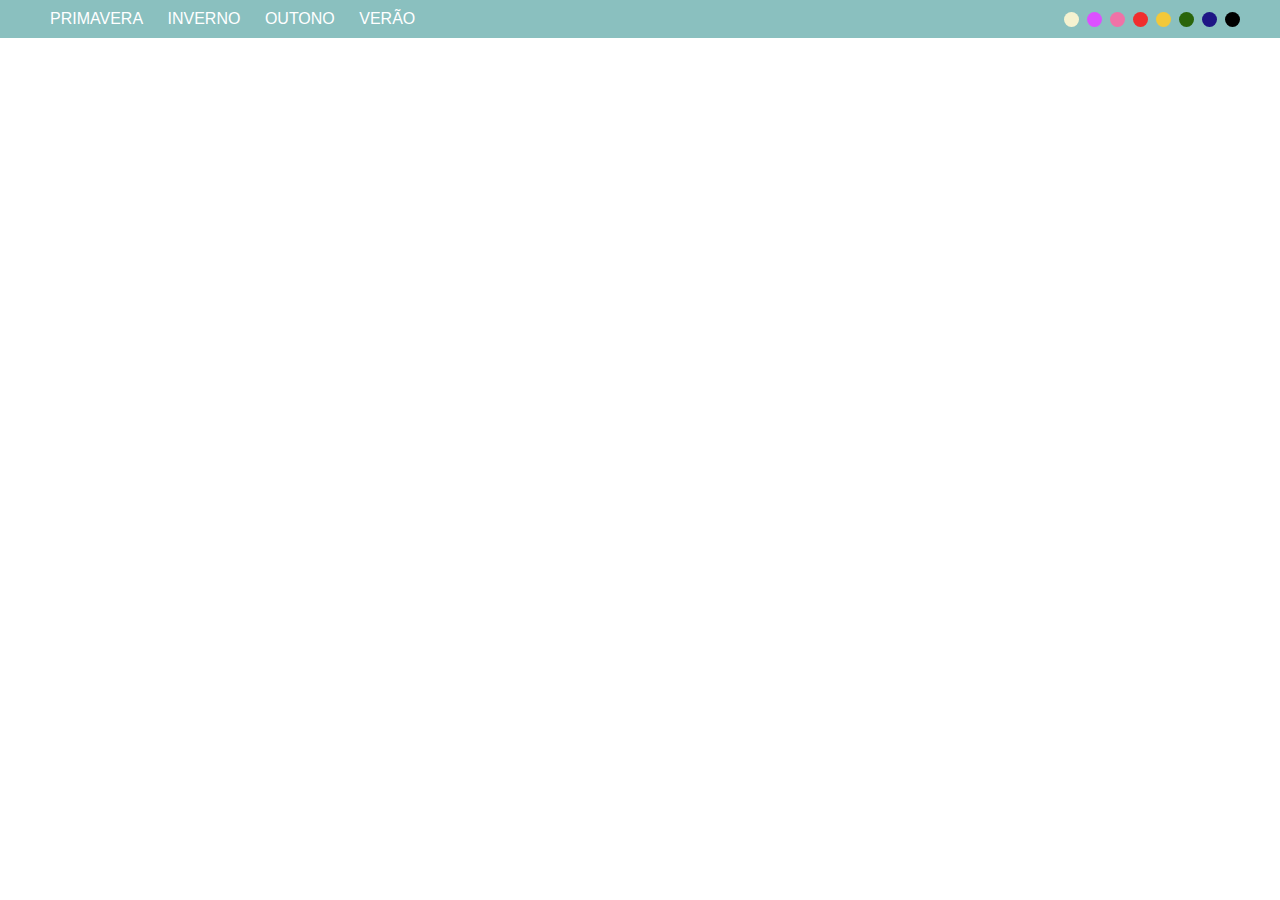
<file: Componentes/ESTAÇÕES.html>
<!DOCTYPE html>
<html lang="en">
<head>
    <meta charset="UTF-8">
    <meta name="viewport" content="width=device-width, initial-scale=1.0">
    <title>Document</title>
    <style>
        body {
  margin: 0;

  font-family: Arial, sans-serif;
}

.barra {
  display: flex;
  justify-content: space-between;
  align-items: center;
  background-color: #8AC0BF; 
  padding: 10px 40px;
  width: 100%;
  border-radius: 0; /* sem bordas curvas para encaixar nas laterais */
  box-sizing: border-box; /* garante que o padding não ultrapasse os 100% */
  position: relative;
}

.estacoes a {
  margin: 0 10px;
  text-decoration: none;
  color: #ffffff;
  font-weight: 500;
}

.estacoes a:hover {
   color: #f072a7;
transition: 0.6s;  

}

.cores {
  display: flex;
  align-items: center;
  gap: 8px;
  margin-left: 30px;
}

.cores span {
  width: 15px;
  height: 15px;
  border-radius: 50%;
  display: inline-block;
  transition: transform 0.2s;
  cursor: pointer;
}

.cores span:hover {
  transform: scale(1.3);
}

    </style>
</head>
<body>
    <div class="barra">
  <div class="estacoes">
    <a href="#">PRIMAVERA</a>
    <a href="#">INVERNO</a>
    <a href="#">OUTONO</a>
    <a href="#">VERÃO</a>
  </div>
  <div class="cores">
    <span style="background-color: #f5f2D0;"></span>
    <span style="background-color: #dc50ff;"></span>
    <span style="background-color: #f072a7;"></span>
    <span style="background-color: #f02e2e;"></span>
    <span style="background-color: #f3c839;"></span>
    <span style="background-color: #2a640b;"></span>
    <span style="background-color: #1e1685;"></span>
    <span style="background-color: #000000;"></span>
  </div>
</div>

</body>
</html>
</file>
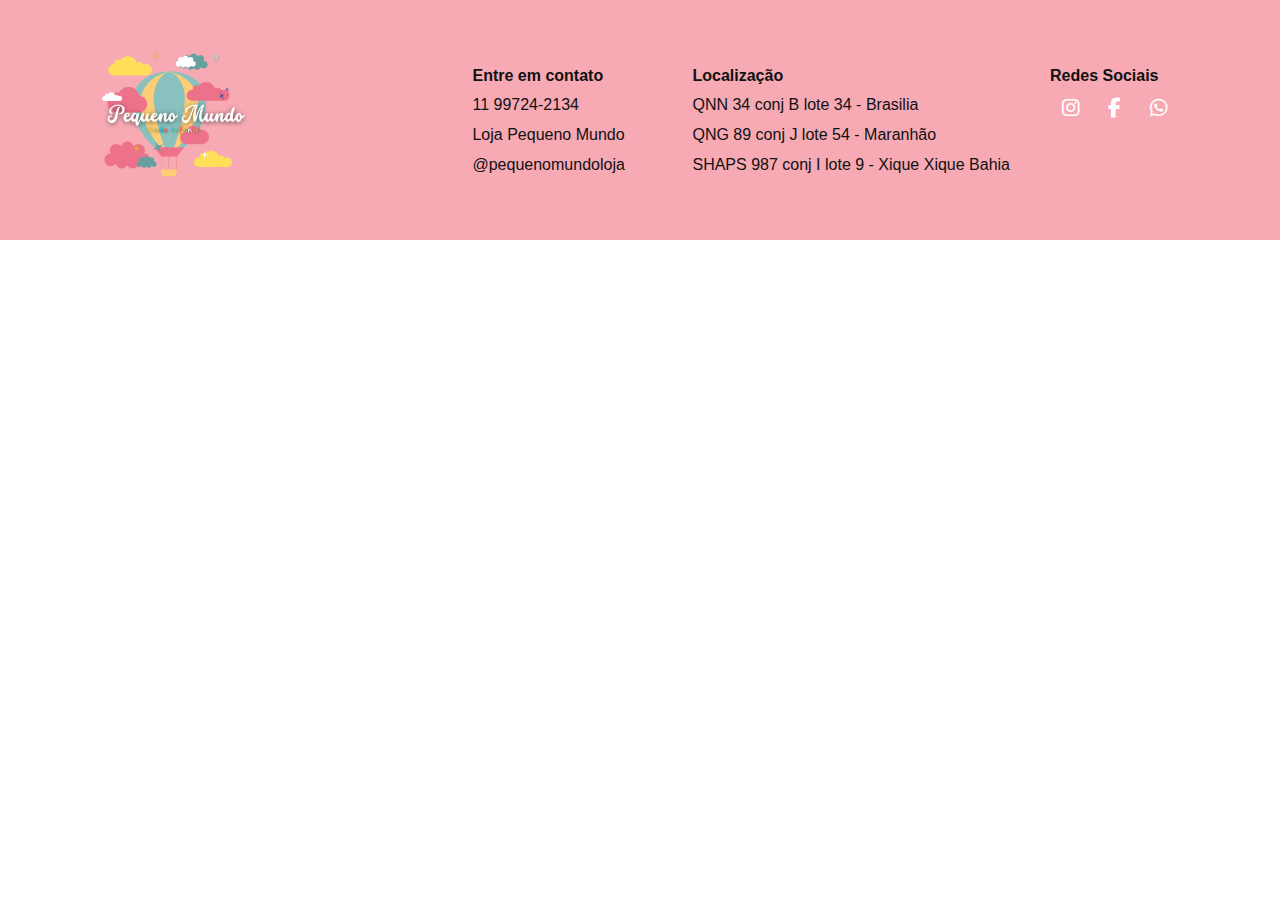
<file: Componentes/footer.html>
<!DOCTYPE html>
<html lang="pt-BR">
<head>
  <meta charset="UTF-8">
  <meta name="viewport" content="width=device-width, initial-scale=1.0">
  <title>Rodapé Pequeno Mundo</title>
  <link rel="stylesheet" href="https://cdnjs.cloudflare.com/ajax/libs/font-awesome/6.5.0/css/all.min.css">

  <style>
    body {
      margin: 0;
      font-family: Arial, sans-serif;
    }

    .rodape {
      background-color: #f7aab4;
      padding: 30px ;
    }

    .rodape-container {
      display: flex;
      align-items: center;
      justify-content: space-between;
      flex-wrap: wrap;
      max-width: 1200px;
      gap: 30px;
    }

    .logo-rodape {
        margin-left: 50px;
      width: 180px;
      height: auto;

    }

    .contatos-container {
      display: flex;
      gap: 40px;
      flex-wrap: wrap;
    }

    .contatos {
      color: #111;
      font-size: 16px;
      line-height: 1.6;
      min-width: 180px;
    }

    .contatos p {
      margin: 4px 0;
    }

    @media (max-width: 768px) {
      .rodape-container {
        flex-direction: column;
        align-items: center;
        text-align: center;
      }

      .contatos-container {
        justify-content: center;
      }
    }
  
.redes a {
  color: #fff;
  background-color: #f7aab4;
  padding: 12px;
  border-radius: 100%;
  font-size: 20px;
  text-decoration: none;
  transition: background 0.3s;
}

.redes a:hover {
  background-color: #e48a97;
}

  </style>
</head>
<body>

  <footer class="rodape">
    <div class="rodape-container">
      <img src="../img/LOGO.png" alt="Logo Pequeno Mundo" class="logo-rodape">

      <div class="contatos-container">
        <div class="contatos">
          <p><strong>Entre em contato</strong></p>
          <p>11 99724-2134</p>
          <p>Loja Pequeno Mundo</p>
          <p>@pequenomundoloja</p>
        </div>
        <div class="contatos">
          <p><strong>Localização</strong></p>
          <p>QNN 34 conj B lote 34 - Brasilia</p>
          <p>QNG 89 conj J lote 54 - Maranhão</p>
          <p>SHAPS 987 conj I lote 9 - Xique Xique Bahia</p>
        </div>
        <div class="contatos">
          <p><strong>Redes Sociais</strong></p>
          <div class="redes">
          <p> <a href="https://www.instagram.com/seuperfil" target="_blank"><i class="fab fa-instagram"></i></a>
  <a href="https://www.facebook.com/seupagina" target="_blank"><i class="fab fa-facebook-f"></i></a>
  <a href="https://wa.me/5599999999999" target="_blank"><i class="fab fa-whatsapp"></i></a>
</p>
    </div>
        </div>
      </div>
    </div>
  </footer>

</body>
</html>
</file>
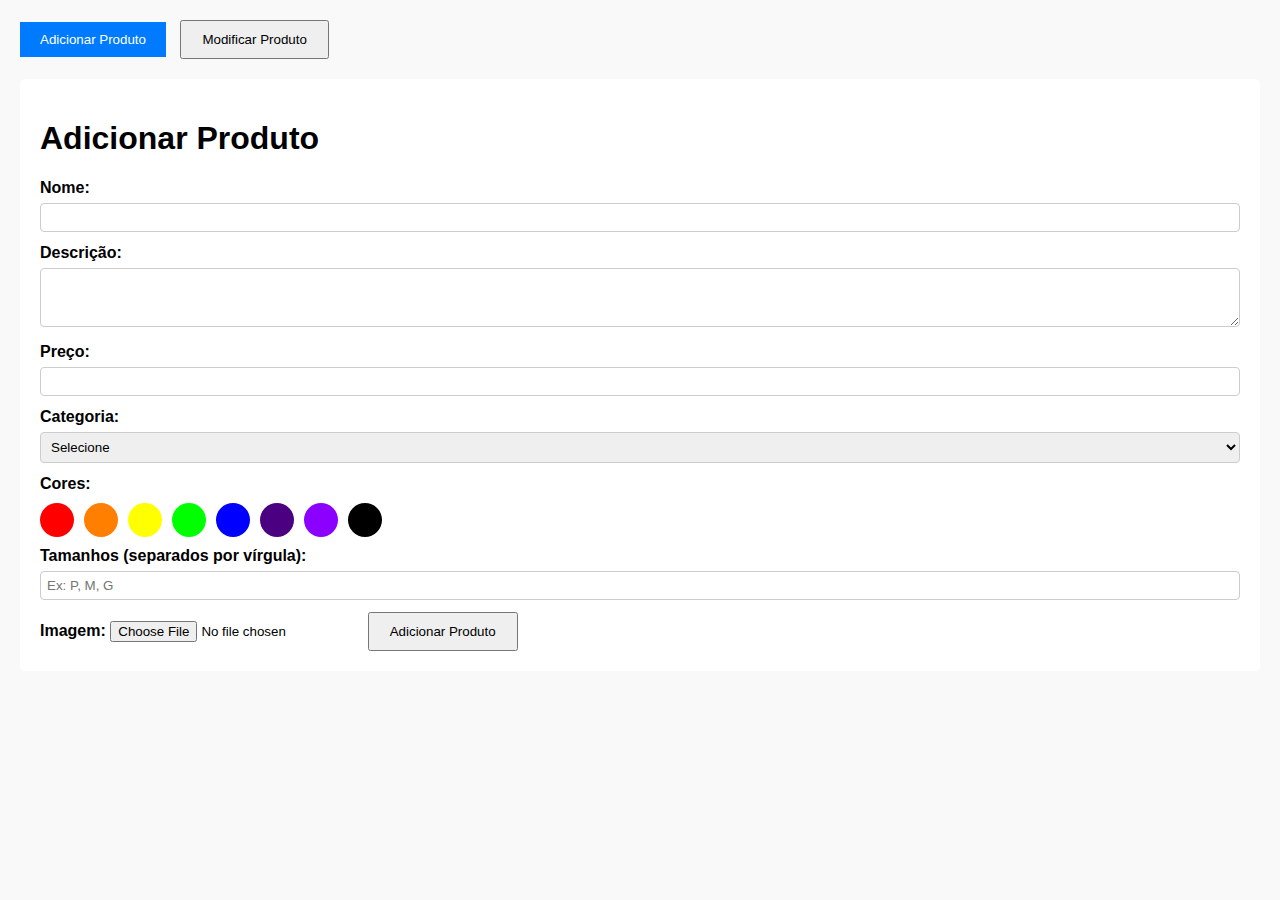
<file: NãoUtilizados/ADICIONARPRODUTO.html>
<!DOCTYPE html>
<html lang="pt-BR">
<head>
  <meta charset="UTF-8" />
  <meta name="viewport" content="width=device-width, initial-scale=1" />
  <title>Cadastro de Produtos</title>
      <link rel="icon" href="img/LOGO.png" type="image/png">

  <style>
    body {
      font-family: Arial, sans-serif;
      margin: 20px;
      background: #f9f9f9;
    }
    button {
      padding: 10px 20px;
      margin-right: 10px;
      cursor: pointer;
    }
    button.active {
      background-color: #007bff;
      color: white;
      border: none;
    }
    section {
      margin-top: 20px;
      background: white;
      padding: 20px;
      border-radius: 5px;
    }
    table {
      width: 100%;
      border-collapse: collapse;
      margin-top: 10px;
    }
    th, td {
      padding: 10px;
      border-bottom: 1px solid #ddd;
      text-align: left;
    }
    td img {
      max-width: 60px;
      max-height: 60px;
      border-radius: 4px;
    }
    .acoes-btn button {
      margin-right: 5px;
      padding: 5px 10px;
    }
    .acoes-btn button.apagar {
      background-color: #dc3545;
      color: white;
      border: none;
    }
    /* Paleta de cores */
    .paleta-cores {
      margin: 10px 0;
      display: flex;
      gap: 10px;
      flex-wrap: wrap;
    }
    .bola-cor {
      width: 30px;
      height: 30px;
      border-radius: 50%;
      border: 2px solid transparent;
      cursor: pointer;
      transition: border-color 0.3s;
    }
    .bola-cor.selecionada {
      border-color: #000;
    }
    /* Modal */
    #modalEditar {
      display: none;
      position: fixed;
      inset: 0;
      background: rgba(0,0,0,0.6);
      justify-content: center;
      align-items: center;
      z-index: 10;
    }
    #modalEditar .modal-conteudo {
      background: white;
      padding: 20px;
      width: 400px;
      max-width: 90%;
      border-radius: 8px;
      position: relative;
    }
    #modalEditar .modal-conteudo h2 {
      margin-top: 0;
    }
    #modalEditar .modal-conteudo button.fechar {
      position: absolute;
      top: 10px;
      right: 10px;
      background: transparent;
      border: none;
      font-size: 20px;
      cursor: pointer;
    }
    input[type="text"], input[type="number"], select, textarea {
      width: 100%;
      padding: 6px;
      margin: 6px 0 12px 0;
      box-sizing: border-box;
      border: 1px solid #ccc;
      border-radius: 4px;
    }
    label {
      font-weight: bold;
    }
  </style>
</head>
<body>

  <button id="btnAdd" class="active">Adicionar Produto</button>
  <button id="btnModificar">Modificar Produto</button>

  <!-- Seção Adicionar -->
  <section id="addSection" style="display: block;">
    <h1>Adicionar Produto</h1>
    <form id="formProduto">
      <label for="nome">Nome:</label>
      <input type="text" id="nome" required />

      <label for="descricao">Descrição:</label>
      <textarea id="descricao" rows="3" required></textarea>

      <label for="preco">Preço:</label>
      <input type="number" id="preco" step="0.01" required />

      <label for="categoria">Categoria:</label>
      <select id="categoria" required>
        <option value="">Selecione</option>
       <option value="menino">Menino</option>
<option value="menina">Menina</option>
<option value="bebe">Bebê</option>

      </select>

      <label>Cores:</label>
      <div id="paletaCores" class="paleta-cores"></div>
      <input type="hidden" id="cores" required />

      <label for="tamanhos">Tamanhos (separados por vírgula):</label>
      <input type="text" id="tamanhos" placeholder="Ex: P, M, G" />

      <label for="imagem">Imagem:</label>
      <input type="file" id="imagem" accept="image/*" required />

      <button type="submit">Adicionar Produto</button>
    </form>
  </section>

  <!-- Seção Modificar -->
  <section id="modificarSection" style="display: none;">
    <h1>Modificar Produtos</h1>
    <table>
      <thead>
        <tr>
          <th>Imagem</th>
          <th>Nome</th>
          <th>Categoria</th>
          <th>Preço</th>
          <th>Ações</th>
        </tr>
      </thead>
      <tbody id="tbodyProdutos">
        <!-- Produtos aparecerão aqui -->
      </tbody>
    </table>
  </section>

  <!-- Modal Editar Produto -->
  <div id="modalEditar">
    <div class="modal-conteudo">
      <button class="fechar" onclick="fecharModalEditar()">×</button>
      <h2>Editar Produto</h2>
      <form id="formEditarProduto">
        <label for="editNome">Nome:</label>
        <input type="text" id="editNome" required />

        <label for="editDescricao">Descrição:</label>
        <textarea id="editDescricao" rows="3" required></textarea>

        <label for="editPreco">Preço:</label>
        <input type="number" id="editPreco" step="0.01" required />

       <label for="categoria">Categoria:</label>
<select id="categoria" required>
  <option value="">Selecione</option>
  <option value="menino">Menino</option>
  <option value="menina">Menina</option>
  <option value="bebe">Bebê</option>
</select>


        <label>Cores:</label>
        <div id="paletaCoresEditar" class="paleta-cores"></div>
        <input type="hidden" id="editCores" required />

        <label for="editTamanhos">Tamanhos (separados por vírgula):</label>
        <input type="text" id="editTamanhos" placeholder="Ex: P, M, G" />

        <label for="editImagem">Imagem (trocar opcionalmente):</label>
        <input type="file" id="editImagem" accept="image/*" />

        <button type="submit">Salvar Alterações</button>
      </form>
    </div>
  </div>

<script>
  const btnAdd = document.getElementById('btnAdd');
  const btnModificar = document.getElementById('btnModificar');
  const addSection = document.getElementById('addSection');
  const modificarSection = document.getElementById('modificarSection');

  btnAdd.onclick = () => {
    btnAdd.classList.add('active');
    btnModificar.classList.remove('active');
    addSection.style.display = 'block';
    modificarSection.style.display = 'none';
  };

  btnModificar.onclick = () => {
    btnModificar.classList.add('active');
    btnAdd.classList.remove('active');
    addSection.style.display = 'none';
    modificarSection.style.display = 'block';
    carregarTabela();
  };

  // Produtos salvos no localStorage
  let produtos = JSON.parse(localStorage.getItem('produtos')) || [];

  const paletaCores = [
    '#FF0000', // vermelho
    '#FF7F00', // laranja
    '#FFFF00', // amarelo
    '#00FF00', // verde
    '#0000FF', // azul
    '#4B0082', // anil
    '#8B00FF', // violeta
    '#000000', // preto
    '#FFFFFF'  // branco
  ];

  // Paleta cores - adicionar
  const paletaContainerAdd = document.getElementById('paletaCores');
  const inputCoresAdd = document.getElementById('cores');
  let coresSelecionadas = [];

  function atualizarInputCores(){
    inputCoresAdd.value = coresSelecionadas.join(',');
  }

  function criarPaletaAdd(){
    paletaContainerAdd.innerHTML = ''; 
    coresSelecionadas = [];

    paletaCores.forEach(cor => {
      const bola = document.createElement('div');
      bola.style.backgroundColor = cor;
      bola.className = 'bola-cor';
      bola.title = cor;

      bola.addEventListener('click', () => {
        if(coresSelecionadas.includes(cor)){
          coresSelecionadas = coresSelecionadas.filter(item => item !== cor);
          bola.classList.remove('selecionada');
        } else {
          coresSelecionadas.push(cor);
          bola.classList.add('selecionada');
        }
        atualizarInputCores();
      });

      paletaContainerAdd.appendChild(bola);
    });

    atualizarInputCores();
  }

  criarPaletaAdd();

  // Formulário adicionar produto
  const formProduto = document.getElementById('formProduto');
  const inputImagem = document.getElementById('imagem');

  formProduto.addEventListener('submit', e => {
    e.preventDefault();

    const nome = document.getElementById('nome').value.trim();
    const descricao = document.getElementById('descricao').value.trim();
    const preco = document.getElementById('preco').value.trim();
    const categoria = document.getElementById('categoria').value;
    const cores = document.getElementById('cores').value.split(',').map(c => c.trim()).filter(c => c);
    const tamanhos = document.getElementById('tamanhos').value.split(',').map(t => t.trim()).filter(t => t);

    if(!inputImagem.files[0]){
      alert('Por favor, selecione uma imagem!');
      return;
    }

    const reader = new FileReader();
    reader.onload = function(event){
      const imagemBase64 = event.target.result;

      const novoProduto = {
        id: Date.now(),
        nome,
        descricao,
        preco,
        categoria,
        cores,
        tamanhos,
        imagem: imagemBase64
      };

      produtos.push(novoProduto);
      localStorage.setItem('produtos', JSON.stringify(produtos));

      aalert('Produto adicionado com sucesso!');

// Redireciona para a página da categoria
if (categoria === 'menino') {
  window.location.href = 'menino.html';
} else if (categoria === 'menina') {
  window.location.href = 'menina.html';
} else if (categoria === 'bebe') {
  window.location.href = 'bebe.html';
} else {
  formProduto.reset();
  coresSelecionadas = [];
  atualizarInputCores();
}

    };
    reader.readAsDataURL(inputImagem.files[0]);
  });

  // Função para carregar tabela
  const tbodyProdutos = document.getElementById('tbodyProdutos');
  function carregarTabela(){
    tbodyProdutos.innerHTML = '';
    produtos.forEach(prod => {
      const tr = document.createElement('tr');

      tr.innerHTML = `
        <td><img src="${prod.imagem}" alt="${prod.nome}" /></td>
        <td>${prod.nome}</td>
        <td>${prod.categoria}</td>
        <td>R$ ${Number(prod.preco).toFixed(2).replace('.', ',')}</td>
        <td class="acoes-btn">
          <button onclick="editarProduto(${prod.id})">Editar</button>
          <button class="apagar" onclick="apagarProduto(${prod.id})">Apagar</button>
        </td>
      `;

      tbodyProdutos.appendChild(tr);
    });
  }

  // Modal editar produto
  const modalEditar = document.getElementById('modalEditar');
  const formEditarProduto = document.getElementById('formEditarProduto');
  const paletaContainerEditar = document.getElementById('paletaCoresEditar');
  const inputCoresEditar = document.getElementById('editCores');
  let coresSelecionadasEditar = [];
  let idEditando = null;
  let imagemEditBase64 = null;

  function atualizarInputCoresEditar(){
    inputCoresEditar.value = coresSelecionadasEditar.join(',');
  }

  function criarPaletaEditar(coresProduto = []){
    paletaContainerEditar.innerHTML = '';
    coresSelecionadasEditar = [...coresProduto];

    paletaCores.forEach(cor => {
      const bola = document.createElement('div');
      bola.style.backgroundColor = cor;
      bola.className = 'bola-cor';
      bola.title = cor;

      if(coresSelecionadasEditar.includes(cor)){
        bola.classList.add('selecionada');
      }

      bola.addEventListener('click', () => {
        if(coresSelecionadasEditar.includes(cor)){
          coresSelecionadasEditar = coresSelecionadasEditar.filter(item => item !== cor);
          bola.classList.remove('selecionada');
        } else {
          coresSelecionadasEditar.push(cor);
          bola.classList.add('selecionada');
        }
        atualizarInputCoresEditar();
      });

      paletaContainerEditar.appendChild(bola);
    });

    atualizarInputCoresEditar();
  }

  function editarProduto(id){
    idEditando = id;
    const produto = produtos.find(p => p.id === id);
    if(!produto) return alert('Produto não encontrado');

    document.getElementById('editNome').value = produto.nome;
    document.getElementById('editDescricao').value = produto.descricao;
    document.getElementById('editPreco').value = produto.preco;
    document.getElementById('editCategoria').value = produto.categoria;
    document.getElementById('editTamanhos').value = produto.tamanhos.join(',');

    criarPaletaEditar(produto.cores);

    imagemEditBase64 = produto.imagem;

    modalEditar.style.display = 'flex';
  }

  function fecharModalEditar(){
    modalEditar.style.display = 'none';
    formEditarProduto.reset();
    imagemEditBase64 = null;
    idEditando = null;
    paletaContainerEditar.innerHTML = '';
    coresSelecionadasEditar = [];
    atualizarInputCoresEditar();
  }

  document.getElementById('editImagem').addEventListener('change', function(){
    if(this.files && this.files[0]){
      const reader = new FileReader();
      reader.onload = function(e){
        imagemEditBase64 = e.target.result;
      };
      reader.readAsDataURL(this.files[0]);
    }
  });

  formEditarProduto.addEventListener('submit', e => {
    e.preventDefault();
    if(idEditando === null) return;

    const nome = document.getElementById('editNome').value.trim();
    const descricao = document.getElementById('editDescricao').value.trim();
    const preco = document.getElementById('editPreco').value.trim();
    const categoria = document.getElementById('editCategoria').value;
    const cores = inputCoresEditar.value.split(',').map(c => c.trim()).filter(c => c);
    const tamanhos = document.getElementById('editTamanhos').value.split(',').map(t => t.trim()).filter(t => t);

    const index = produtos.findIndex(p => p.id === idEditando);
    if(index === -1) return alert('Produto não encontrado para editar.');

    produtos[index] = {
      ...produtos[index],
      nome,
      descricao,
      preco,
      categoria,
      cores,
      tamanhos,
      imagem: imagemEditBase64 || produtos[index].imagem
    };

    localStorage.setItem('produtos', JSON.stringify(produtos));
    carregarTabela();
    fecharModalEditar();
    alert('Produto atualizado!');
  });

  function apagarProduto(id){
    if(!confirm('Tem certeza que deseja apagar esse produto?')) return;
    produtos = produtos.filter(p => p.id !== id);
    localStorage.setItem('produtos', JSON.stringify(produtos));
    carregarTabela();
  }

  // Carrega tabela se na seção modificar ao iniciar
  if(modificarSection.style.display === 'block'){
    carregarTabela();
  }

</script>

</body>
</html>
</file>
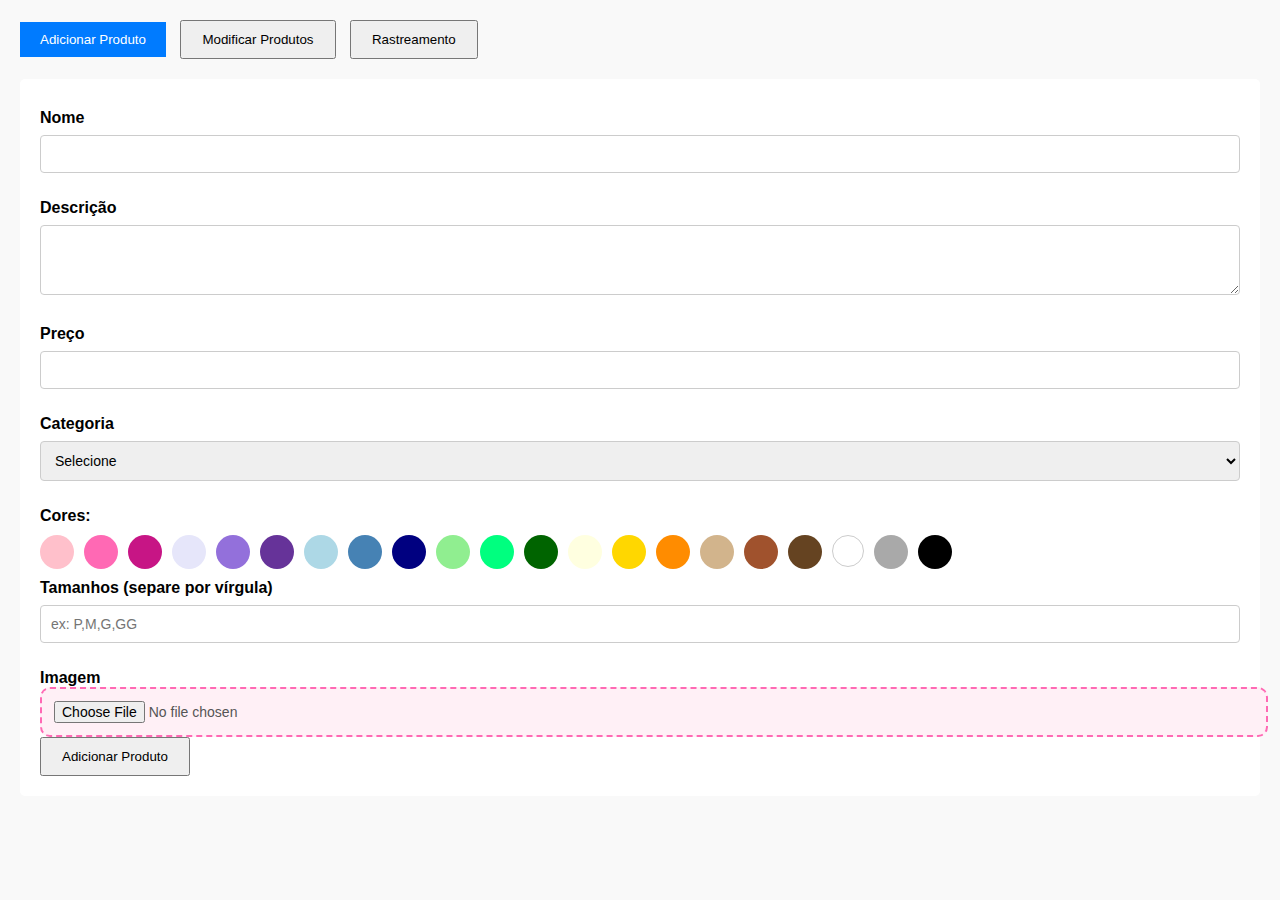
<file: NãoUtilizados/admin.html>
<!DOCTYPE html>
<html lang="pt-br">
<head>
<meta charset="UTF-8" />
<meta name="viewport" content="width=device-width, initial-scale=1" />
<title>Admin - Gerenciar Produtos</title>
    <link rel="icon" href="img/LOGO.png" type="image/png">

<style>
    body {
      font-family: Arial, sans-serif;
      margin: 20px;
      background: #f9f9f9;
    }
      button {
    padding: 10px 20px;
    margin-right: 10px;
    cursor: pointer;
  }
  button.active {
    background-color: #007bff;
    color: white;
    border: none;
  }
  section {
    margin-top: 20px;
    background: white;
    padding: 20px;
    border-radius: 5px;
  }
  table {
    width: 100%;
    border-collapse: collapse;
    margin-top: 10px;
  }
  th, td {
    padding: 10px;
    border-bottom: 1px solid #ddd;
    text-align: left;
  }
  td img {
    max-width: 60px;
    max-height: 60px;
    border-radius: 4px;
  }
  .acoes-btn button {
    margin-right: 5px;
    padding: 5px 10px;
  }
  .acoes-btn button.apagar {
    background-color: #dc3545;
    color: white;
    border: none;
  }
  .paleta-cores {
    margin: 10px 0;
    display: flex;
    gap: 10px;
    flex-wrap: wrap;
  }
  .bola-cor {
    width: 30px;
    height: 30px;
    border-radius: 50%;
    border: 2px solid transparent;
    cursor: pointer;
    transition: border-color 0.3s;
  }
  .bola-cor.selecionada {
    border-color: #000;
  }
  .bola-cor[title="#FF0000"] { background-color: #FF0000; }
  .bola-cor[title="#FF7F00"] { background-color: #FF7F00; }
  .bola-cor[title="#FFFF00"] { background-color: #FFFF00; }
  .bola-cor[title="#00FF00"] { background-color: #00FF00; }
  .bola-cor[title="#0000FF"] { background-color: #0000FF; }
  .bola-cor[title="#4B0082"] { background-color: #4B0082; }
  .bola-cor[title="#8B00FF"] { background-color: #8B00FF; }
  .bola-cor[title="#000000"] { background-color: #000000; }
  .bola-cor[title="#FFFFFF"] { background-color: #FFFFFF; border: 1px solid #ccc; }
  #modalEditar {
    display: none;
    position: fixed;
    inset: 0;
    background: rgba(0,0,0,0.6);
    justify-content: center;
    align-items: center;
    z-index: 10;
  }
  #modalEditar .modal {
    background: white;
    padding: 20px;
    width: 100%;
    max-width: 500px;
    border-radius: 8px;
    position: relative;
    box-shadow: 0 5px 15px rgba(0,0,0,0.3);
  }
  #modalEditar .modal button.fechar {
    position: absolute;
    top: 10px;
    right: 10px;
    background: transparent;
    border: none;
    font-size: 24px;
    cursor: pointer;
    color: #333;
  }
  input[type="text"], input[type="number"], select, textarea {
    width: 100%;
    padding: 10px;
    margin: 8px 0 16px 0;
    box-sizing: border-box;
    border: 1px solid #ccc;
    border-radius: 4px;
    font-size: 14px;
  }
  label {
    font-weight: bold;
    display: block;
    margin-top: 10px;
  }
  .save-btn {
    background-color: #28a745;
    color: white;
    border: none;
    padding: 10px 20px;
    cursor: pointer;
    border-radius: 4px;
  }
  .save-btn:hover {
    background-color: #218838;
  }
    /* Paleta de cores */
    .paleta-cores {
      margin: 10px 0;
      display: flex;
      gap: 10px;
      flex-wrap: wrap;
    }
    .bola-cor {
      width: 30px;
      height: 30px;
      border-radius: 50%;
      border: 2px solid transparent;
      cursor: pointer;
      transition: border-color 0.3s;
    }
    .bola-cor.selecionada {
      border-color: #000;
    }
    /* Modal */
    #modalEditar {
      display: none;
      position: fixed;
      inset: 0;
      background: rgba(0,0,0,0.6);
      justify-content: center;
      align-items: center;
      z-index: 10;
    }
    #modalEditar .modal-conteudo {
      background: white;
      padding: 20px;
      width: 400px;
      max-width: 90%;
      border-radius: 8px;
      position: relative;
    }
    #modalEditar .modal-conteudo h2 {
      margin-top: 0;
    }
    #modalEditar .modal-conteudo button.fechar {
      position: absolute;
      top: 10px;
      right: 10px;
      background: transparent;
      border: none;
      font-size: 20px;
      cursor: pointer;
    }
input[type="file"] {
  display: block;
  width: 100%;
  padding: 12px;
  background-color: #fff0f6;
  border: 2px dashed #ff69b4;
  border-radius: 10px;
  font-size: 14px;
  color: #555;
  cursor: pointer;
  transition: border-color 0.3s, background-color 0.3s;
}

input[type="file"]:hover {
  background-color: #ffe0ec;
  border-color: #ff1493;
}

input[type="file"]:focus {
  outline: none;
  border-color: #ff1493;
  box-shadow: 0 0 0 3px rgba(255, 105, 180, 0.3);
}
.input-imagem {
  display: none;
}

.botao-upload {
  display: inline-block;
  background-color: #ff69b4;
  color: white;
  padding: 10px 16px;
  border-radius: 8px;
  cursor: pointer;
  font-size: 14px;
  transition: background-color 0.3s;
  box-shadow: 0 2px 6px rgba(0,0,0,0.1);
  margin-top: 6px;
}

.botao-upload:hover {
  background-color: #ff1493;
}

    label {
      font-weight: bold;
    }
</style>
</head>
<body>

<header>
  <button id="btnAdd" class="nav-btn active">Adicionar Produto</button>
  <button id="btnModificar" class="nav-btn">Modificar Produtos</button>
  <button id="btnPedido" class="nav-btn">Rastreamento</button>
</header>

<section id="addSection">
  <form id="formProduto">
    <label for="nome">Nome</label>
    <input type="text" id="nome" required />

    <label for="descricao">Descrição</label>
    <textarea id="descricao" rows="3" required></textarea>

    <label for="preco">Preço</label>
    <input type="text" id="preco" required />

    <label for="categoria">Categoria</label>
    <select id="categoria" required>
      <option value="">Selecione</option>
      <option value="menina">Menina</option>
      <option value="menino">Menino</option>
      <option value="bebe">Bebê</option>
    </select>

<label>Cores:</label>
<div id="paletaCores" class="paleta-cores"></div>
<input type="hidden" id="cores" required />



    <label for="tamanhos">Tamanhos (separe por vírgula)</label>
    <input type="text" id="tamanhos" placeholder="ex: P,M,G,GG" />

    <label for="imagem">Imagem</label>
    <input type="file" id="imagem" accept="image/*" required />

    <button type="submit" class="submit-btn">Adicionar Produto</button>
  </form>
</section>

<section id="modificarSection" style="display:none;">
  <table id="tabelaProdutos">
    <thead>
      <tr>
        <th>Imagem</th>
        <th>Nome</th>
        <th>Categoria</th>
        <th>Preço</th>
        <th>Ações</th>
      </tr>
    </thead>
    <tbody id="tbodyProdutos">
    </tbody>
  </table>
</section>

<div class="modal-bg" id="modalEditar">
  <div class="modal">
    <button class="fechar" onclick="fecharModalEditar()">✖</button>
    <form id="formEditarProduto">
      <label for="editNome">Nome</label>
      <input type="text" id="editNome" required />

      <label for="editDescricao">Descrição</label>
      <textarea id="editDescricao" rows="3" required></textarea>

      <label for="editPreco">Preço</label>
      <input type="text" id="editPreco" required />

      <label for="editCategoria">Categoria</label>
      <select id="editCategoria" required>
        <option value="menina">Menina</option>
        <option value="menino">Menino</option>
        <option value="bebe">Bebê</option>
      </select>


<label>Cores:</label>
<div class="paleta-cores" id="paletaCoresEditar">
  <!-- Rosa -->
  <div class="bola-cor" style="background-color: #FFC0CB;" data-color="#FFC0CB" title="Rosa Claro"></div>
  <div class="bola-cor" style="background-color: #FF69B4;" data-color="#FF69B4" title="Rosa Médio"></div>
  <div class="bola-cor" style="background-color: #C71585;" data-color="#C71585" title="Rosa Escuro"></div>

  <!-- Roxo / Lilás -->
  <div class="bola-cor" style="background-color: #E6E6FA;" data-color="#E6E6FA" title="Lilás Claro"></div>
  <div class="bola-cor" style="background-color: #9370DB;" data-color="#9370DB" title="Roxo Médio"></div>
  <div class="bola-cor" style="background-color: #663399;" data-color="#663399" title="Roxo Escuro"></div>

  <!-- Azul -->
  <div class="bola-cor" style="background-color: #ADD8E6;" data-color="#ADD8E6" title="Azul Claro"></div>
  <div class="bola-cor" style="background-color: #4682B4;" data-color="#4682B4" title="Azul Médio"></div>
  <div class="bola-cor" style="background-color: #000080;" data-color="#000080" title="Azul Escuro"></div>

  <!-- Verde -->
  <div class="bola-cor" style="background-color: #90EE90;" data-color="#90EE90" title="Verde Claro"></div>
  <div class="bola-cor" style="background-color: #00FF7F;" data-color="#00FF7F" title="Verde Médio"></div>
  <div class="bola-cor" style="background-color: #006400;" data-color="#006400" title="Verde Escuro"></div>

  <!-- Amarelo / Laranja -->
  <div class="bola-cor" style="background-color: #FFFFE0;" data-color="#FFFFE0" title="Amarelo Claro"></div>
  <div class="bola-cor" style="background-color: #FFD700;" data-color="#FFD700" title="Amarelo Médio"></div>
  <div class="bola-cor" style="background-color: #FF8C00;" data-color="#FF8C00" title="Laranja Escuro"></div>

  <!-- Marrom -->
  <div class="bola-cor" style="background-color: #D2B48C;" data-color="#D2B48C" title="Marrom Claro"></div>
  <div class="bola-cor" style="background-color: #A0522D;" data-color="#A0522D" title="Marrom Médio"></div>
  <div class="bola-cor" style="background-color: #654321;" data-color="#654321" title="Marrom Escuro"></div>

  <!-- Neutros -->
  <div class="bola-cor" style="background-color: #FFFFFF; border: 1px solid #ccc;" data-color="#FFFFFF" title="Branco"></div>
  <div class="bola-cor" style="background-color: #A9A9A9;" data-color="#A9A9A9" title="Cinza Médio"></div>
  <div class="bola-cor" style="background-color: #000000;" data-color="#000000" title="Preto"></div>
</div>

<input type="hidden" id="editCores" />

      <label for="editTamanhos">Tamanhos (separe por vírgula)</label>
      <input type="text" id="editTamanhos" />

      <label for="editImagem">Imagem (troque para atualizar)</label>
      <input type="file" id="editImagem" accept="image/*" />

      <button type="submit" class="save-btn">Salvar Alterações</button>
    </form>
  </div>
</div>



<script>



  const btnAdd = document.getElementById('btnAdd');
  const btnModificar = document.getElementById('btnModificar');
  const addSection = document.getElementById('addSection');
  const modificarSection = document.getElementById('modificarSection');

  btnAdd.onclick = () => {
    btnAdd.classList.add('active');
    btnModificar.classList.remove('active');
    addSection.style.display = 'block';
    modificarSection.style.display = 'none';
  };

  btnModificar.onclick = () => {
    btnModificar.classList.add('active');
    btnAdd.classList.remove('active');
    addSection.style.display = 'none';
    modificarSection.style.display = 'block';
    carregarTabela();
  };

  let produtos = JSON.parse(localStorage.getItem('produtos')) || [];

  const formProduto = document.getElementById('formProduto');
  const inputImagem = document.getElementById('imagem');

  formProduto.addEventListener('submit', e => {
    e.preventDefault();

    const nome = document.getElementById('nome').value.trim();
    const descricao = document.getElementById('descricao').value.trim();
    const preco = document.getElementById('preco').value.trim();
    const categoria = document.getElementById('categoria').value;
    const cores = document.getElementById('cores').value.split(',').map(c => c.trim()).filter(c => c);
    const tamanhos = document.getElementById('tamanhos').value.split(',').map(t => t.trim()).filter(t => t);

    if(!inputImagem.files[0]){
      alert('Por favor, selecione uma imagem!');
      return;
    }

    const reader = new FileReader();
    reader.onload = function(event){
      const imagemBase64 = event.target.result;

      const novoProduto = {
        id: Date.now(),
        nome,
        descricao,
        preco,
        categoria,
        cores,
        tamanhos,
        imagem: imagemBase64
      };

      produtos.push(novoProduto);
      localStorage.setItem('produtos', JSON.stringify(produtos));

      alert('Produto adicionado com sucesso!');

      formProduto.reset();
    };
    reader.readAsDataURL(inputImagem.files[0]);
  });

  // FUNÇÃO PARA CARREGAR A TABELA DE PRODUTOS
  const tbodyProdutos = document.getElementById('tbodyProdutos');
  function carregarTabela(){
    tbodyProdutos.innerHTML = '';
    produtos.forEach(prod => {
      const tr = document.createElement('tr');

      tr.innerHTML = `
        <td><img src="${prod.imagem}" alt="${prod.nome}" /></td>
        <td>${prod.nome}</td>
        <td>${prod.categoria}</td>
        <td>${prod.preco}</td>
        <td class="acoes-btn">
          <button onclick="editarProduto(${prod.id})">Editar</button>
          <button class="apagar" onclick="apagarProduto(${prod.id})">Apagar</button>
        </td>
      `;

      tbodyProdutos.appendChild(tr);
    });
  }

  // MODAL EDITAR PRODUTO
  const modalEditar = document.getElementById('modalEditar');
  const formEditarProduto = document.getElementById('formEditarProduto');
  let idEditando = null;
  let imagemEditBase64 = null;

  function editarProduto(id){
    idEditando = id;
    const produto = produtos.find(p => p.id === id);
    if(!produto) return alert('Produto não encontrado');

    document.getElementById('editNome').value = produto.nome;
    document.getElementById('editDescricao').value = produto.descricao;
    document.getElementById('editPreco').value = produto.preco;
    document.getElementById('editCategoria').value = produto.categoria;
    document.getElementById('editCores').value = produto.cores.join(',');
    document.getElementById('editTamanhos').value = produto.tamanhos.join(',');
    imagemEditBase64 = produto.imagem;

    modalEditar.style.display = 'flex';
  }

  function fecharModalEditar(){
    modalEditar.style.display = 'none';
    formEditarProduto.reset();
    imagemEditBase64 = null;
    idEditando = null;
  }

  // Atualiza imagem se trocar arquivo no editar
  document.getElementById('editImagem').addEventListener('change', function(){
    if(this.files && this.files[0]){
      const reader = new FileReader();
      reader.onload = function(e){
        imagemEditBase64 = e.target.result;
      };
      reader.readAsDataURL(this.files[0]);
    }
  });

  formEditarProduto.addEventListener('submit', e => {
    e.preventDefault();
    if(idEditando === null) return;

    const nome = document.getElementById('editNome').value.trim();
    const descricao = document.getElementById('editDescricao').value.trim();
    const preco = document.getElementById('editPreco').value.trim();
    const categoria = document.getElementById('editCategoria').value;
    const cores = document.getElementById('editCores').value.split(',').map(c => c.trim()).filter(c => c);
    const tamanhos = document.getElementById('editTamanhos').value.split(',').map(t => t.trim()).filter(t => t);

    // Atualiza o produto no array
    const index = produtos.findIndex(p => p.id === idEditando);
    if(index === -1) return alert('Produto não encontrado para editar.');

    produtos[index] = {
      ...produtos[index],
      nome,
      descricao,
      preco,
      categoria,
      cores,
      tamanhos,
      imagem: imagemEditBase64 || produtos[index].imagem
    };

    localStorage.setItem('produtos', JSON.stringify(produtos));
    carregarTabela();
    fecharModalEditar();
    alert('Produto atualizado!');
  });

  // Apagar produto
  function apagarProduto(id){
    if(!confirm('Tem certeza que deseja apagar esse produto?')) return;
    produtos = produtos.filter(p => p.id !== id);
    localStorage.setItem('produtos', JSON.stringify(produtos));
    carregarTabela();
  }

  // Inicializar com a tabela carregada (se já estiver na seção modificar)
  if(modificarSection.style.display === 'block'){
    carregarTabela();
  }

  // Cores disponíveis
const paletaCores = [
  //  Rosa
  '#FFC0CB', // Rosa Claro
  '#FF69B4', // Rosa Médio
  '#C71585', // Rosa Escuro

  //  Roxo / Lilás
  '#E6E6FA', // Lilás Claro
  '#9370DB', // Roxo Médio
  '#663399', // Roxo Escuro

  //  Azul
  '#ADD8E6', // Azul Claro
  '#4682B4', // Azul Médio
  '#000080', // Azul Escuro

  //  Verde
  '#90EE90', // Verde Claro
  '#00FF7F', // Verde Médio
  '#006400', // Verde Escuro

  //  Amarelo / Laranja
  '#FFFFE0', // Amarelo Claro
  '#FFD700', // Amarelo Médio
  '#FF8C00', // Laranja Escuro

  // Marrom
  '#D2B48C', // Marrom Claro
  '#A0522D', // Marrom Médio
  '#654321', // Marrom Escuro

  //  Neutros
  '#FFFFFF', // Branco
  '#A9A9A9', // Cinza Médio
  '#000000'  // Preto

];

// Adicionar Produto - Paleta
const paletaContainerAdd = document.getElementById('paletaCores');
const inputCoresAdd = document.getElementById('cores');
let coresSelecionadas = [];

function atualizarInputCores() {
  inputCoresAdd.value = coresSelecionadas.join(',');
}

function criarPaletaAdd() {
  paletaContainerAdd.innerHTML = '';
  coresSelecionadas = [];

  paletaCores.forEach(cor => {
    const bola = document.createElement('div');
    bola.style.backgroundColor = cor;
    bola.className = 'bola-cor';
    bola.title = cor;

    bola.addEventListener('click', () => {
      if (coresSelecionadas.includes(cor)) {
        coresSelecionadas = coresSelecionadas.filter(c => c !== cor);
        bola.classList.remove('selecionada');
      } else {
        coresSelecionadas.push(cor);
        bola.classList.add('selecionada');
      }
      atualizarInputCores();
    });

    paletaContainerAdd.appendChild(bola);
  });

  atualizarInputCores();
}

criarPaletaAdd();

// Editar Produto - Paleta
  const bolasEditar = document.querySelectorAll('#paletaCoresEditar .bola-cor');
  const inputEditCores = document.getElementById('editCores');
  let coresSelecionadasEditar = [];

  bolasEditar.forEach(bola => {
    bola.addEventListener('click', () => {
      const cor = bola.getAttribute('data-color');
      if (coresSelecionadasEditar.includes(cor)) {
        coresSelecionadasEditar = coresSelecionadasEditar.filter(c => c !== cor);
        bola.classList.remove('selecionada');
      } else {
        coresSelecionadasEditar.push(cor);
        bola.classList.add('selecionada');
      }
      inputEditCores.value = coresSelecionadasEditar.join(',');
    });
  });
</script>

</body>
</html>
</file>
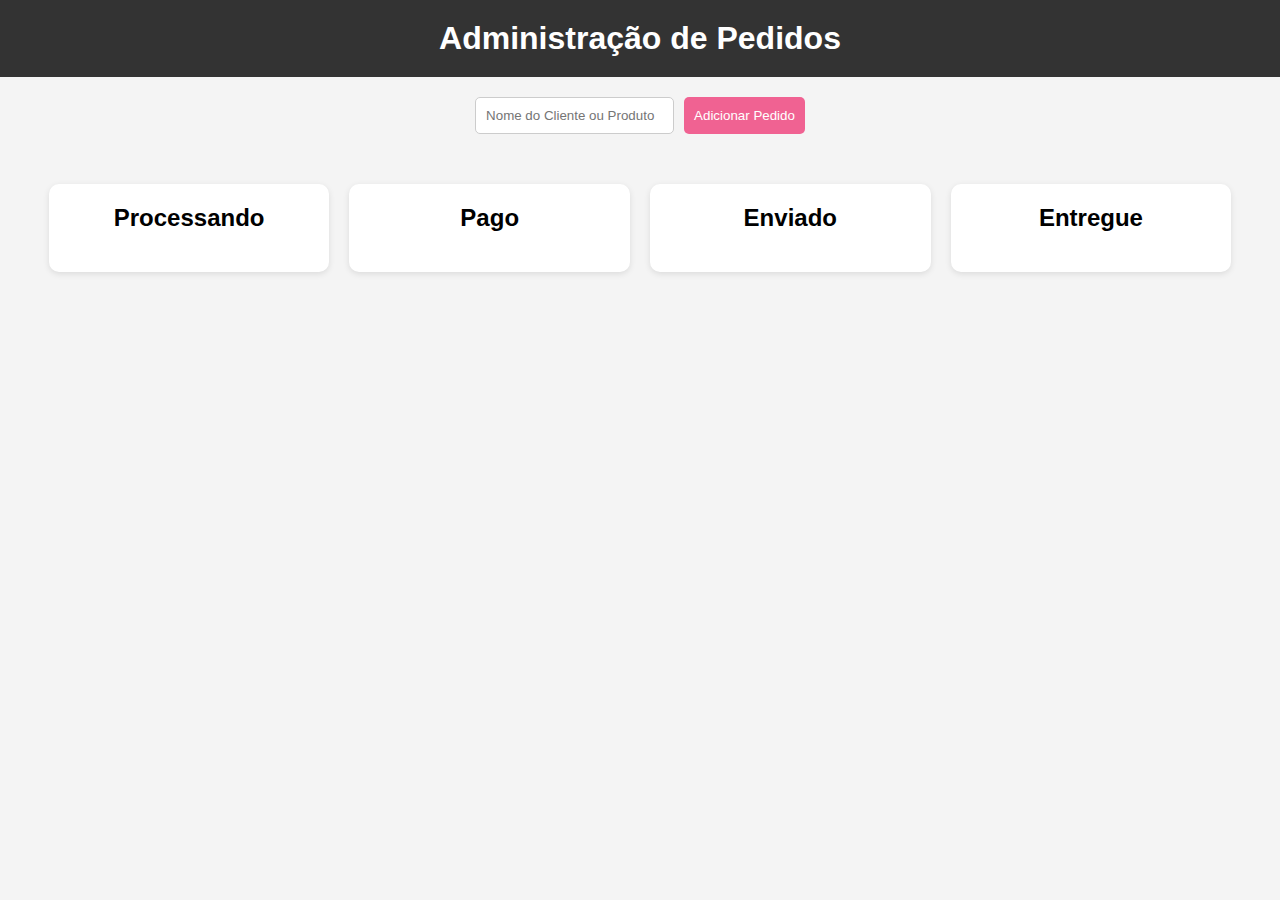
<file: NãoUtilizados/ENVIARPRODUTO.html>
<!-- admin.html -->
<!DOCTYPE html>
<html lang="pt-br">
<head>
  <meta charset="UTF-8" />
  <meta name="viewport" content="width=device-width, initial-scale=1.0" />
  <title>Painel de Pedidos - Admin</title>
      <link rel="icon" href="img/LOGO.png" type="image/png">

  <style>
    * {
      box-sizing: border-box;
      padding: 0;
      margin: 0;
    }
    body {
      font-family: Arial, sans-serif;
      background: #f4f4f4;
    }
    header {
      background: #333;
      color: #fff;
      padding: 20px;
      text-align: center;
    }
    .board {
      display: flex;
      gap: 20px;
      padding: 30px;
      justify-content: center;
    }
    .coluna {
      background: white;
      border-radius: 10px;
      padding: 20px;
      width: 23%;
      box-shadow: 0 2px 6px rgba(0,0,0,0.1);
    }
    .coluna h2 {
      text-align: center;
      margin-bottom: 20px;
    }
    ul {
      list-style: none;
      padding: 0;
    }
    li {
      background: #fce4ec;
      margin-bottom: 10px;
      padding: 15px;
      border-radius: 8px;
      display: flex;
      justify-content: space-between;
      align-items: center;
    }
    button {
      background: #f06292;
      color: white;
      border: none;
      padding: 6px 10px;
      border-radius: 5px;
      cursor: pointer;
    }
    button:hover {
      background: #ec407a;
    }
    #novoPedido {
      display: flex;
      justify-content: center;
      gap: 10px;
      margin: 20px;
    }
    input {
      padding: 10px;
      border-radius: 5px;
      border: 1px solid #ccc;
    }
  </style>
</head>
<body>
  <header>
    <h1>Administração de Pedidos</h1>
  </header>

  <section id="novoPedido">
    <input type="text" id="nomeCliente" placeholder="Nome do Cliente ou Produto" />
    <button onclick="adicionarPedido()">Adicionar Pedido</button>
  </section>

  <section class="board">
    <div class="coluna">
      <h2>Processando</h2>
      <ul id="status-processando"></ul>
    </div>
    <div class="coluna">
      <h2>Pago</h2>
      <ul id="status-pago"></ul>
    </div>
    <div class="coluna">
      <h2>Enviado</h2>
      <ul id="status-enviado"></ul>
    </div>
    <div class="coluna">
      <h2>Entregue</h2>
      <ul id="status-entregue"></ul>
    </div>
  </section>

  <script>
    let pedidos = JSON.parse(localStorage.getItem('pedidos')) || [];

    function salvarPedidos() {
      localStorage.setItem('pedidos', JSON.stringify(pedidos));
    }

    function atualizarQuadros() {
      ['processando', 'pago', 'enviado', 'entregue'].forEach(status => {
        document.getElementById('status-' + status).innerHTML = '';
      });

      pedidos.forEach(p => {
        const li = document.createElement('li');
        li.innerHTML = `
          ${p.nome}
          ${p.status !== 'entregue' ? `<button onclick="mover('${p.id}')">Próximo</button>` : ''}
        `;
        document.getElementById('status-' + p.status).appendChild(li);
      });
    }

    function adicionarPedido() {
      const nome = document.getElementById('nomeCliente').value.trim();
      if (!nome) return alert('Digite o nome do pedido ou cliente');
      const novo = { id: Date.now(), nome, status: 'processando' };
      pedidos.push(novo);
      salvarPedidos();
      atualizarQuadros();
      document.getElementById('nomeCliente').value = '';
    }

    function mover(id) {
      const index = pedidos.findIndex(p => p.id == id);
      if (index === -1) return;
      const ordem = ['processando', 'pago', 'enviado', 'entregue'];
      const atual = ordem.indexOf(pedidos[index].status);
      if (atual < ordem.length - 1) {
        pedidos[index].status = ordem[atual + 1];
        salvarPedidos();
        atualizarQuadros();
      }
    }

    atualizarQuadros();
  </script>
</body>
</html>
</file>
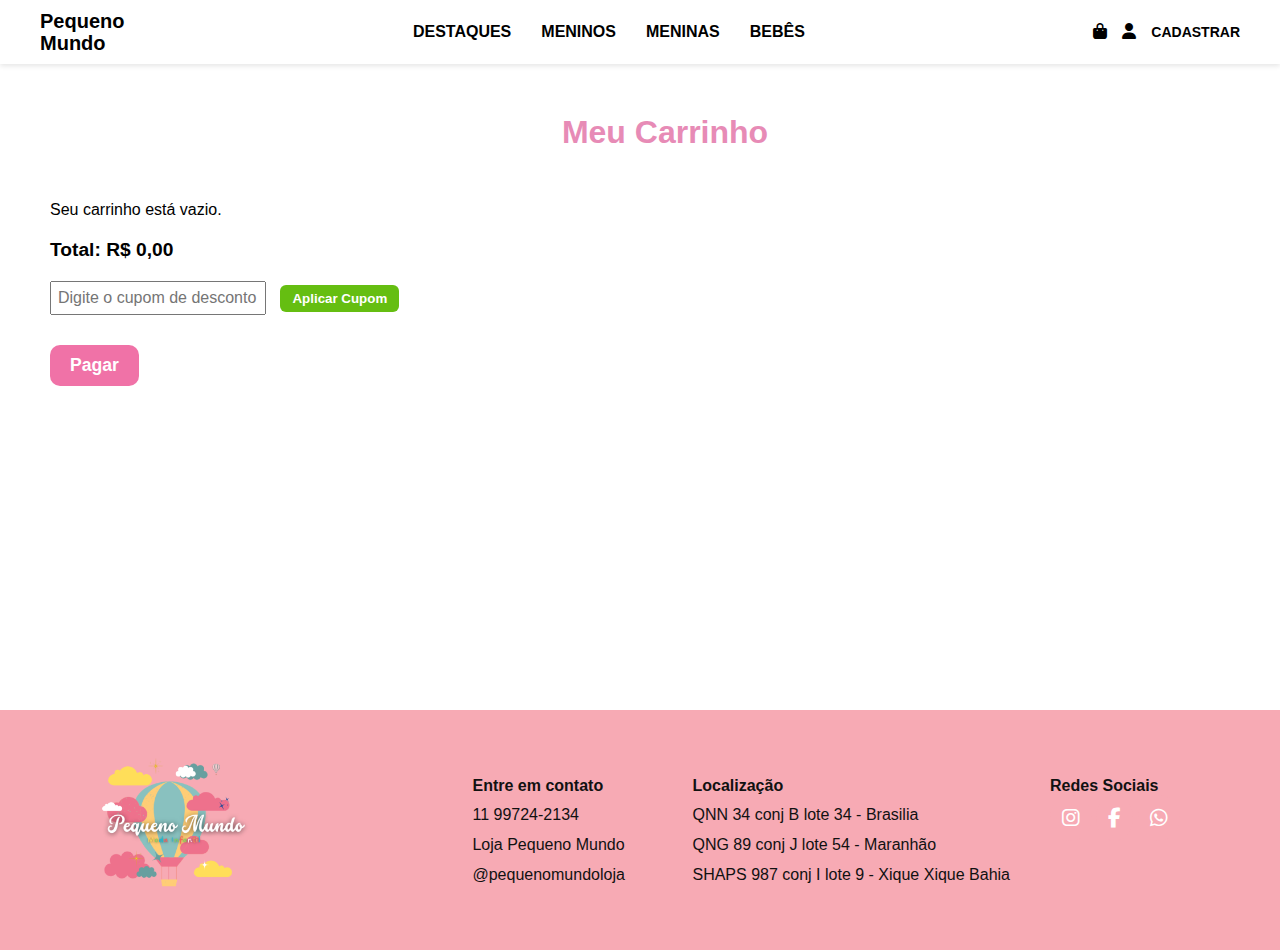
<file: Paginas/comprar.html>
<!DOCTYPE html>
<html lang="pt-BR">
<head>
  <meta charset="UTF-8" />
  <meta name="viewport" content="width=device-width, initial-scale=1" />
  <title>Carrinho de Compras</title>
  <link rel="icon" href="img/LOGO.png" type="image/png">
  <link rel="stylesheet" href="style/Comprar.css">
</head>
<body>
      <div id="header-container"></div>
        <div class="container">

  <h1>Meu Carrinho</h1>
  <div id="produtosContainer"></div>

  <div id="total">Total: R$ 0,00</div>
<div class="fim">
  <div id="cupomContainer">
    <input type="text" id="cupomInput" placeholder="Digite o cupom de desconto" />
    <button id="aplicarCupomBtn">Aplicar Cupom</button>
    <div id="mensagemCupom" style="margin-top:10px; color: green; font-weight: bold;"></div>
  </div>

  <button id="pagarBtn">Pagar</button>
  </div>
</div>
<br><br>
<br><br><br><br><br><br><br><br><br><br><br><br><br><br><br><br>
<div id="footer-container"></div>

  <script>
       fetch('../Componentes/Header.html')
    .then(response => response.text())
    .then(data => {
      document.getElementById('header-container').innerHTML = data;
    })

    
        fetch('../Componentes/footer.html')
    .then(response => response.text())
    .then(data => {
      document.getElementById('footer-container').innerHTML = data;
    })
    .catch(error => console.error('Erro ao carregar o footer:', error));



    const produtosContainer = document.getElementById('produtosContainer');
    const totalEl = document.getElementById('total');
    const cupomInput = document.getElementById('cupomInput');
    const aplicarCupomBtn = document.getElementById('aplicarCupomBtn');
    const mensagemCupom = document.getElementById('mensagemCupom');
    const pagarBtn = document.getElementById('pagarBtn');

    let carrinho = JSON.parse(localStorage.getItem('carrinho')) || [];
    let descontoAtivo = false;
    let descontoValor = 0;

    function formatarPreco(precoStr) {
   
      return parseFloat(precoStr.replace('R$', '').replace('.', '').replace(',', '.').trim());
    }

    function formatarPrecoReal(valor) {
      return valor.toLocaleString('pt-BR', { style: 'currency', currency: 'BRL' });
    }

    function salvarCarrinho() {
      localStorage.setItem('carrinho', JSON.stringify(carrinho));
    }

    function renderizarCarrinho() {
      produtosContainer.innerHTML = '';

      if (carrinho.length === 0) {
        produtosContainer.innerHTML = '<p>Seu carrinho está vazio.</p>';
        totalEl.textContent = 'Total: R$ 0,00';
        return;
      }

      carrinho.forEach((produto, index) => {
        const preco = formatarPreco(produto.preco);

        const produtoDiv = document.createElement('div');
        produtoDiv.classList.add('produto');

        produtoDiv.innerHTML = `
          <input type="checkbox" checked data-index="${index}" class="selecionarProduto" />
          <img src="${produto.imagem}" alt="${produto.nome}" />
          <div class="info">
            <p><strong>${produto.nome}</strong></p>
            <p>Tamanho: ${produto.tamanho || 'Não selecionado'}</p>
            <p>Cor: <span style="display:inline-block; width: 15px; height: 15px; background-color: ${produto.cor || '#ccc'}; border-radius: 50%; border: 1px solid #000;"></span></p>
            <p>Preço: ${produto.preco}</p>
          </div>
          <button class="btn-remover" data-index="${index}">Remover</button>
        `;

        produtosContainer.appendChild(produtoDiv);
      });

      atualizarTotal();

      document.querySelectorAll('.selecionarProduto').forEach(checkbox => {
        checkbox.addEventListener('change', () => {
          atualizarTotal();
        });
      });

      document.querySelectorAll('.btn-remover').forEach(botao => {
        botao.addEventListener('click', (e) => {
          const idx = e.target.getAttribute('data-index');
          carrinho.splice(idx, 1);
          salvarCarrinho();
          renderizarCarrinho();
        });
      });
    }

    function atualizarTotal() {
      let total = 0;
      document.querySelectorAll('.selecionarProduto').forEach(checkbox => {
        if (checkbox.checked) {
          const idx = checkbox.getAttribute('data-index');
          const preco = formatarPreco(carrinho[idx].preco);
          total += preco;
        }
      });

      if (descontoAtivo) {
        total = total - descontoValor;
        if (total < 0) total = 0;
      }

      totalEl.textContent = 'Total: ' + formatarPrecoReal(total);
    }

    aplicarCupomBtn.addEventListener('click', () => {
      const cupom = cupomInput.value.trim();
      if (cupom === 'PequenoMundo2025') {
        descontoAtivo = true;
        descontoValor = 10; 
        mensagemCupom.style.color = 'green';
        mensagemCupom.textContent = 'Cupom aplicado! R$10,00 de desconto.';
      } else {
        descontoAtivo = false;
        descontoValor = 0;
        mensagemCupom.style.color = 'red';
        mensagemCupom.textContent = 'Cupom inválido.';
      }
      atualizarTotal();
    });

    pagarBtn.addEventListener('click', () => {
      const produtosSelecionados = [];
      let totalPagamento = 0;

      document.querySelectorAll('.selecionarProduto').forEach(checkbox => {
        if (checkbox.checked) {
          const idx = checkbox.getAttribute('data-index');
          produtosSelecionados.push(carrinho[idx]);
          totalPagamento += formatarPreco(carrinho[idx].preco);
        }
      });

      if (produtosSelecionados.length === 0) {
        alert('Selecione pelo menos um produto para pagar.');
        return;
      }

      if (descontoAtivo) {
        totalPagamento -= descontoValor;
        if (totalPagamento < 0) totalPagamento = 0;
      }

      let resumo = 'Resumo do pagamento:\n\n';
      produtosSelecionados.forEach(p => {
        resumo += `- ${p.nome} (${p.tamanho || 'Tamanho não selecionado'}, cor: ${p.cor || 'não selecionada'}) - ${p.preco}\n`;
      });
      resumo += `\nTotal a pagar: ${formatarPrecoReal(totalPagamento)}`;

      alert(resumo);
      // Aqui você pode implementar o redirecionamento para o pagamento real, se quiser
    });

   
    renderizarCarrinho();
  </script>
</body>
</html>
</file>
<file: Paginas/style/Comprar.css>
body{
         margin: 0;
      padding: 0;
     }
     .container{
        margin: right 50px ;
        margin-left: 50px;
     }
     h1{
        margin: 50px;
        color: #e78bb6;
        text-align: center;
     }
    .produto {
      border-bottom: 1px solid #ccc;
      padding: 10px 0;
      display: flex;
      align-items: center;
      gap: 10px;
    }
    .produto img {
        margin-left: 100px;
      width: 200px;
      height: 300px;
      object-fit: contain;
      border-radius: 6px;
    }
    .info {
      flex: 1;
    }
    .info p {
      font-size: 20px;
      margin: 20px 0;
    }
    .btn-remover {
        margin-right: 100px;
      background-color: #ff4c4c;
      border: none;
      color: white;
      padding: 10px 10px;
      border-radius: 6px;
      cursor: pointer;
      font-weight: bold;
    }
     #total {
      font-weight: bold;
      margin-top: 20px;
      font-size: 1.2em;
    }
    .fim #cupomContainer {
      margin-top: 20px;
    }
    .fim #cupomInput {
      padding: 6px;
      width: 200px;
      font-size: 1em;
    }
    .fim #aplicarCupomBtn {
      padding: 6px 12px;
      margin-left: 10px;
      cursor: pointer;
      background-color: #65be11;
      border: none;
      color: white;
      font-weight: bold;
      border-radius: 6px;
    }
    .fim #pagarBtn {
      margin-top: 20px;
      padding: 10px 20px;
      font-weight: bold;
      font-size: 1.1em;
      cursor: pointer;
      background-color: #f072a7;
      color: white;
      border: none;
      border-radius: 10px;
    }
</file>
